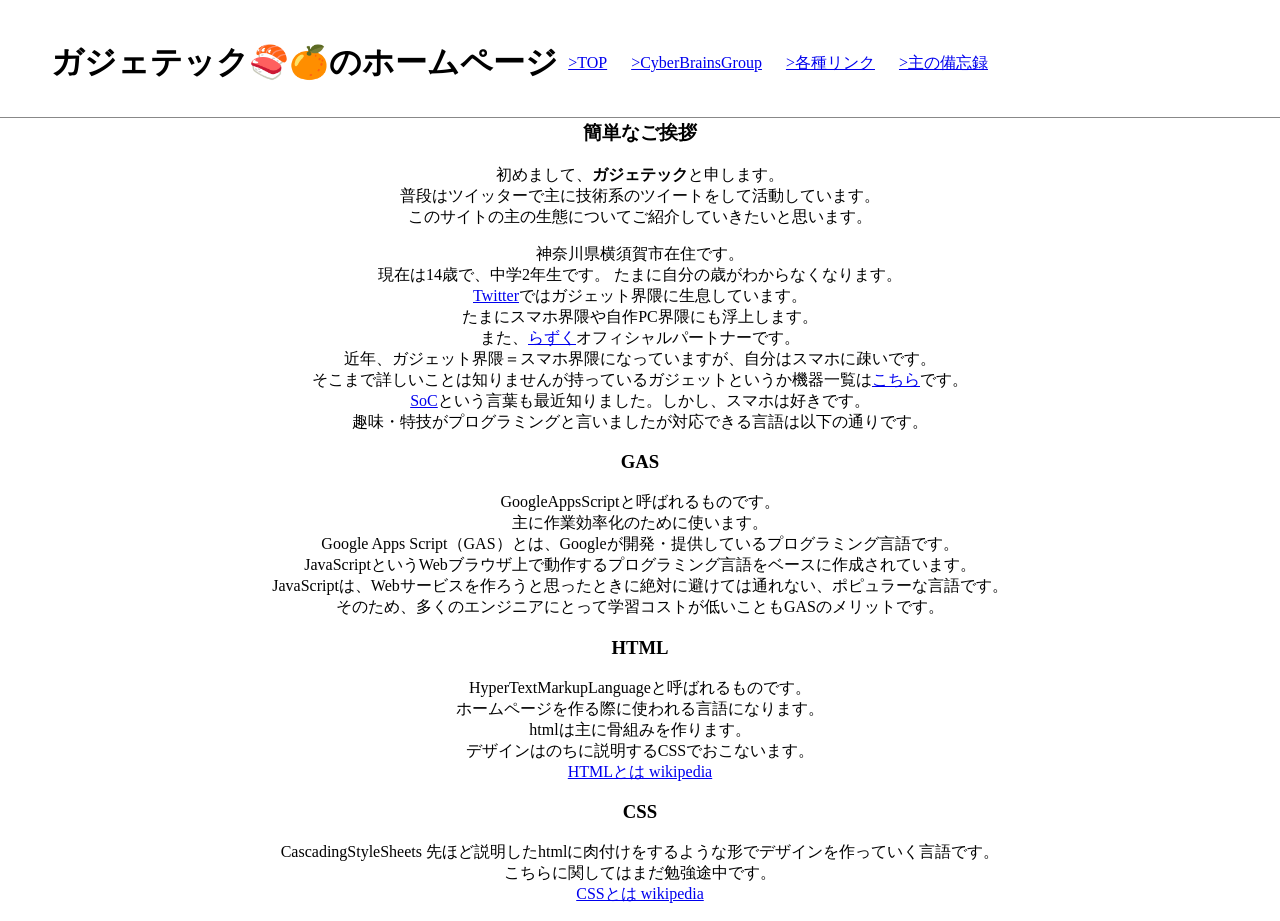
<file: index.html>
<!DOCTYPE html>
<html lang="ja">
    <head>
        <meta charset="UTF-8">
        <meta name="viewport" content="width=device-width,initial-scale=1">
        <title>ガジェテックのホームページ🍣🍊</title>
        <link rel="stylesheet" href="./style/header.css">
        <link rel="stylesheet" href="./style/body.css">
        <link rel="stylesheet" href="./style/color.css">
        <link rel="stylesheet" href="./style/ul.css">
    </head>

     <body>
		<header>
            <h1 class="title">ガジェテック🍣🍊のホームページ</h1>
            <nav class="nav">
              <ul class="menu-group">
                <li class="menu-item"><a href="index.html">>TOP</a></li>
                <li class="menu-item"><a href="CBG.html">>CyberBrainsGroup</a></li>
                <li class="menu-item"><a href="links.html">>各種リンク</a></li>
                <li class="menu-item"><a href="blogs.html">>主の備忘録</a></li>
              </ul>
            </nav>
        </header>
        <div style="text-align:center">
        <h3>簡単なご挨拶</h3>
        <p>
        初めまして、<strong>ガジェテック</strong>と申します。<br>
        普段はツイッターで主に技術系のツイートをして活動しています。<br>
        このサイトの主の生態についてご紹介していきたいと思います。</br>
        </p>
        <p>
        神奈川県横須賀市在住です。<br>
        現在は14歳で、中学2年生です。
        たまに自分の歳がわからなくなります。<br>
        <a href="https://twitter.com/Gadgetech" rel="noreferrer" >Twitter</a>ではガジェット界隈に生息しています。<br>
        たまにスマホ界隈や自作PC界隈にも浮上します。<br>
        また、<a href="https://twitter.com/razuku_first" rel="noreferrer" >らずく</a>オフィシャルパートナーです。<br>
        近年、ガジェット界隈＝スマホ界隈になっていますが、自分はスマホに疎いです。<br>
        そこまで詳しいことは知りませんが持っているガジェットというか機器一覧は<a href="https://www.geartics.com/Gadjetech" rel="noreferrer" >こちら</a>です。<br>
        <a href="https://ja.wikipedia.org/wiki/System-on-a-chip" rel="noreferrer" >SoC</a>という言葉も最近知りました。しかし、スマホは好きです。<br>
        趣味・特技がプログラミングと言いましたが対応できる言語は以下の通りです。<br>
        <h3>GAS</h3>
        <p>
            GoogleAppsScriptと呼ばれるものです。<br>
            主に作業効率化のために使います。<br>
            Google Apps Script（GAS）とは、Googleが開発・提供しているプログラミング言語です。<br>
            JavaScriptというWebブラウザ上で動作するプログラミング言語をベースに作成されています。<br>
            JavaScriptは、Webサービスを作ろうと思ったときに絶対に避けては通れない、ポピュラーな言語です。<br>
            そのため、多くのエンジニアにとって学習コストが低いこともGASのメリットです。<br>
        </p>    
        <h3>HTML</h3>
        <p>
            HyperTextMarkupLanguageと呼ばれるものです。<br>
            ホームページを作る際に使われる言語になります。<br>
            htmlは主に骨組みを作ります。<br>
            デザインはのちに説明するCSSでおこないます。<br>
            <a href="https://ja.wikipedia.org/wiki/HyperText_Markup_Language" rel="noreferrer" >HTMLとは wikipedia</a><br>

        </p>
        <h3>CSS</h3>
        <p>
            CascadingStyleSheets
            先ほど説明したhtmlに肉付けをするような形でデザインを作っていく言語です。<br>
            こちらに関してはまだ勉強途中です。<br>
            <a href="https://ja.wikipedia.org/wiki/Cascading_Style_Sheets" rel="noreferrer" >CSSとは wikipedia</a>
        </p>
    </div>
</body>
</html>
</file>
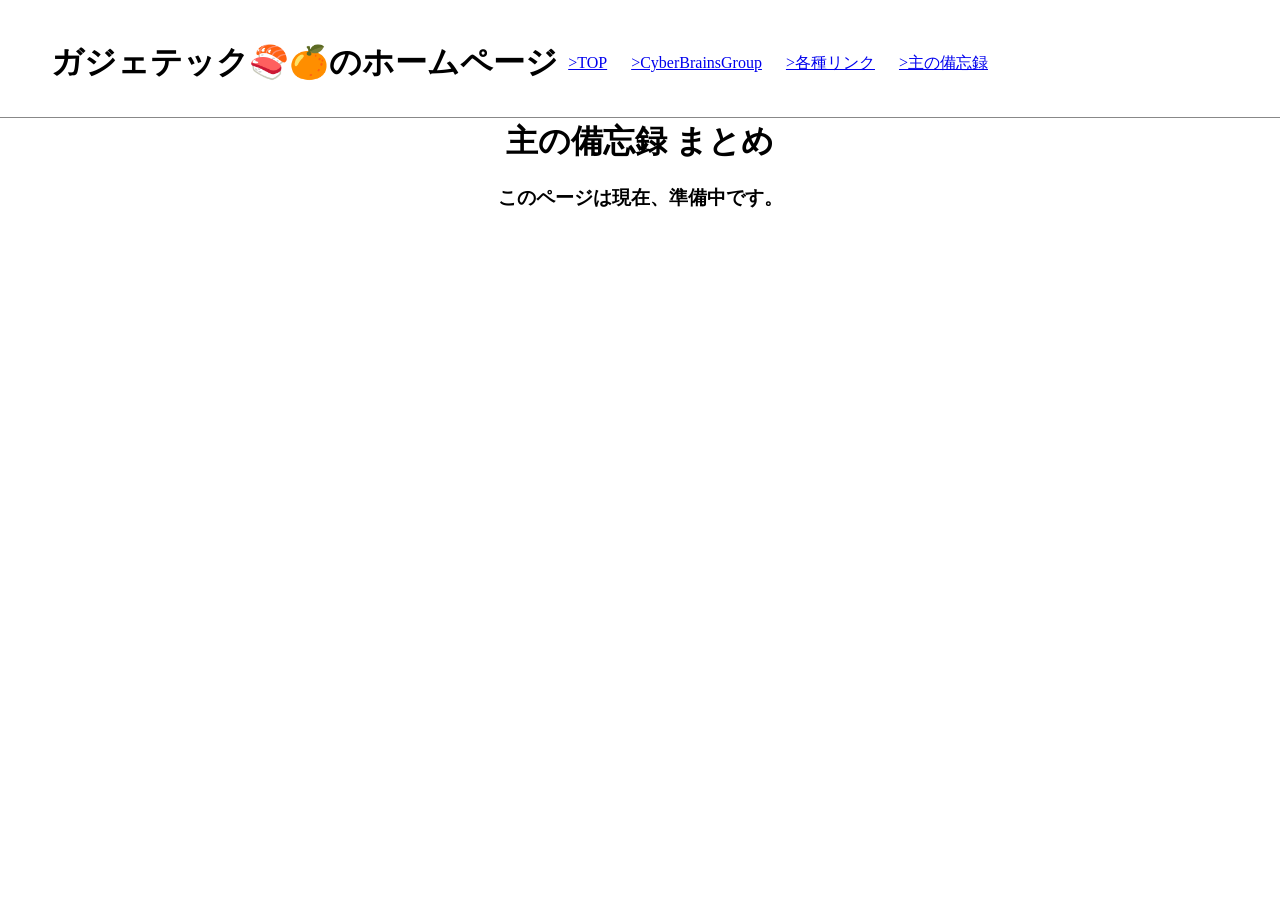
<file: blogs.html>
<DOCTYPE html>
<html lang="ja">
    <head>
        <meta charset="UTF-8">
        <title>主の備忘録</title>
        <link rel="stylesheet" href="./style/header.css">
        <link rel="stylesheet" href="./style/body.css">
        <link rel="stylesheet" href="./style/color.css">
        <link rel="stylesheet" href="./style/ul.css">
    </head>

    <body>
		<header>
            <h1 class="title">ガジェテック🍣🍊のホームページ</h1>
            <nav class="nav">
              <ul class="menu-group">
                <li class="menu-item"><a href="index.html">>TOP</a></li>
                <li class="menu-item"><a href="CBG.html">>CyberBrainsGroup</a></li>
                <li class="menu-item"><a href="links.html">>各種リンク</a></li>
                <li class="menu-item"><a href="blogs.html">>主の備忘録</a></li>
              </ul>
            </nav>
		</header>
        <div style="text-align:center">
            <h1>主の備忘録 まとめ</h1>
            <h3>このページは現在、準備中です。</h3>
        </div>
    </body>
<html>
</file>
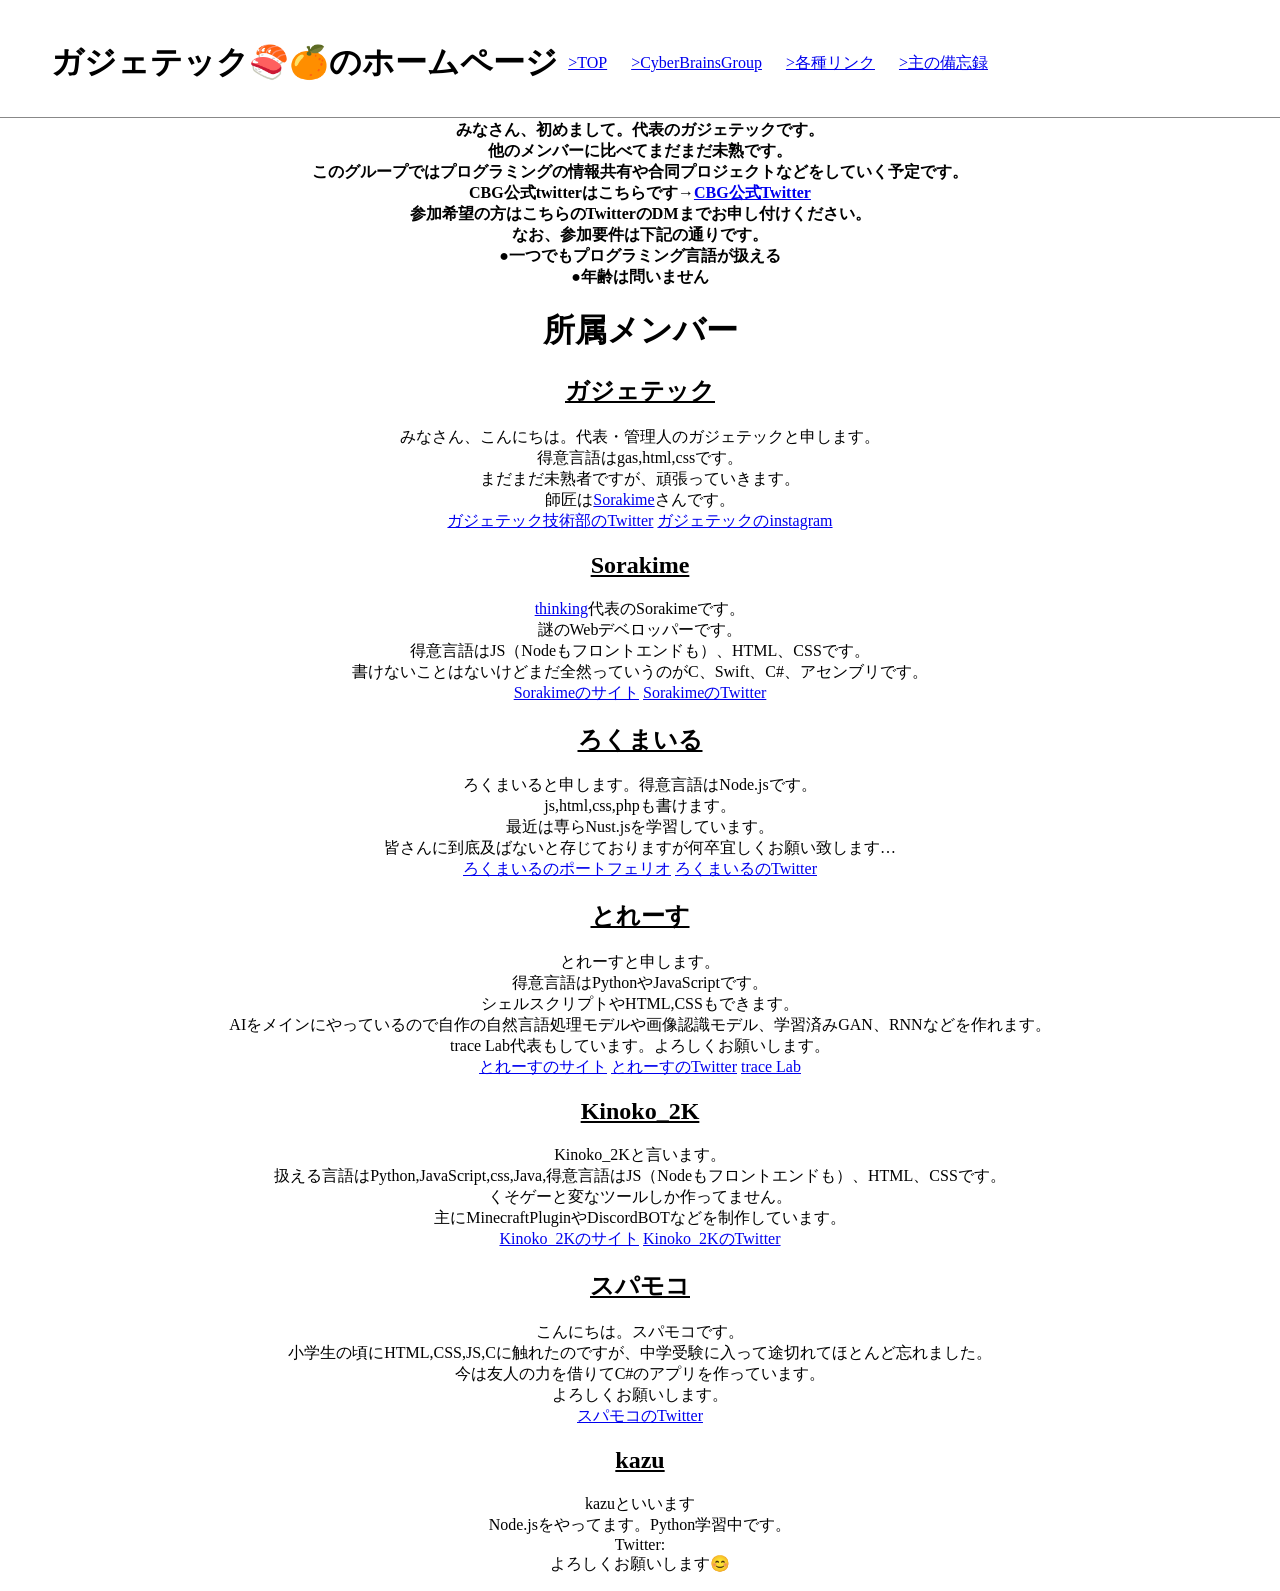
<file: CBG.html>
<!DOCTYPE html>
<html lang="ja">
    <head>
        <meta charset="UTF-8">
        <title>CyberBrainsGroup</title>
        <link rel="stylesheet" href="./style/header.css">
        <link rel="stylesheet" href="./style/body.css">
        <link rel="stylesheet" href="./style/color.css">
        <link rel="stylesheet" href="./style/ul.css">
    </head>
    <body>
		<header>
            <h1 class="title">ガジェテック🍣🍊のホームページ</h1>
            <nav class="nav">
              <ul class="menu-group">
                <li class="menu-item"><a href="index.html">>TOP</a></li>
                <li class="menu-item"><a href="CBG.html">>CyberBrainsGroup</a></li>
                <li class="menu-item"><a href="links.html">>各種リンク</a></li>
                <li class="menu-item"><a href="blogs.html">>主の備忘録</a></li>
              </ul>
            </nav>
		</header>
        <div style="text-align: center;">
            <h4>みなさん、初めまして。代表の<strong>ガジェテック</strong>です。<br>
            他のメンバーに比べてまだまだ未熟です。<br>
            このグループではプログラミングの情報共有や合同プロジェクトなどをしていく予定です。<br>
            CBG公式twitterはこちらです→<a href="https://twitter.com/Cyber_Brains" rel="noreferrer" >CBG公式Twitter</a><br>
            参加希望の方はこちらのTwitterのDMまでお申し付けください。<br>
            なお、参加要件は下記の通りです。<br>
            ●一つでもプログラミング言語が扱える<br>
            ●年齢は問いません<br>
            </h4>
        </div>

        <div class="member" style="text-align: center;">
            <h1>所属メンバー</h1>
            <h2><u>ガジェテック</u></h2>
            <p>みなさん、こんにちは。代表・管理人のガジェテックと申します。<br>
                得意言語はgas,html,cssです。<br> 
                まだまだ未熟者ですが、頑張っていきます。<br>
                師匠は<a href="https://twitter.com/sorakime_" rel="noreferrer" >Sorakime</a>さんです。<br>
                <a href="https://twitter.com/gadgetech" rel="noreferrer" >ガジェテック技術部のTwitter</a>
                <a href="https://www.instagram.com/gadje_tech/" rel="noreferrer" >ガジェテックのinstagram</a><br>
            </p>

            <h2><u>Sorakime</u></h2>
            <p><a href="https://twitter.com/thinking_grp?s=21" rel="noreferrer" >thinking</a>代表のSorakimeです。<br>
                謎のWebデベロッパーです。<br>
                得意言語はJS（Nodeもフロントエンドも）、HTML、CSSです。<br>
                書けないことはないけどまだ全然っていうのがC、Swift、C#、アセンブリです。<br>
                <a href="https://sorakime.github.io/me/" rel="noreferrer" >Sorakimeのサイト</a>
                <a href="https://twitter.com/Sorakime_" rel="noreferrer" >SorakimeのTwitter</a>
            </p>

            <h2><u>ろくまいる</u></h2>
            <p>
                ろくまいると申します。得意言語はNode.jsです。<br>
                js,html,css,phpも書けます。<br>
                最近は専らNust.jsを学習しています。<br>
                皆さんに到底及ばないと存じておりますが何卒宜しくお願い致します…<br>
                <a href="https://6mile.dev/" rel="noreferrer" >ろくまいるのポートフェリオ</a>
                <a href="https://twitter.com/6mile0" rel="noreferrer" >ろくまいるのTwitter</a>
            </p>

            <h2><u>とれーす</u></h2>
            <p>
                とれーすと申します。<br>
                得意言語はPythonやJavaScriptです。<br>
                シェルスクリプトやHTML,CSSもできます。<br>
                AIをメインにやっているので自作の自然言語処理モデルや画像認識モデル、学習済みGAN、RNNなどを作れます。<br>
                trace Lab代表もしています。よろしくお願いします。<br>
                <a href="https://trace.ie-t.net" rel="noreferrer" >とれーすのサイト</a>
                <a href="https://twitter.com/dev_trace" rel="noreferrer" >とれーすのTwitter</a>
                <a href="https://twitter.com/tracelab05?s=21">trace Lab</a>
            </p>

            <h2><u>Kinoko_2K</u></h2>
            <p>
                Kinoko_2Kと言います。<br>
                扱える言語はPython,JavaScript,css,Java,得意言語はJS（Nodeもフロントエンドも）、HTML、CSSです。<br>
                くそゲーと変なツールしか作ってません。<br>
                主にMinecraftPluginやDiscordBOTなどを制作しています。<br>
                <a href="https://kinoko2k.github.io/" rel="noreferrer" >Kinoko_2Kのサイト</a>
                <a href="https://twitter.com/kinoko1216" rel="noreferrer" >Kinoko_2KのTwitter</a>
            </p>

            <h2><u>スパモコ</u></h2>
            <p>
                こんにちは。スパモコです。<br>
                小学生の頃にHTML,CSS,JS,Cに触れたのですが、中学受験に入って途切れてほとんど忘れました。<br>
                今は友人の力を借りてC#のアプリを作っています。<br>
                よろしくお願いします。<br>
                <a href="https://twitter.com/Lifeoftheearth1" rel="noreferrer" >スパモコのTwitter</a>
            </p>
			<h2><u>kazu</u></h2>
			<p>kazuといいます<br>
			Node.jsをやってます。Python学習中です。<br>
			Twitter:<a href="https://twitter.com/kazu62702799"></a><br>
			よろしくお願いします😊</p>
		</div>
    </body>
</html>
</file>
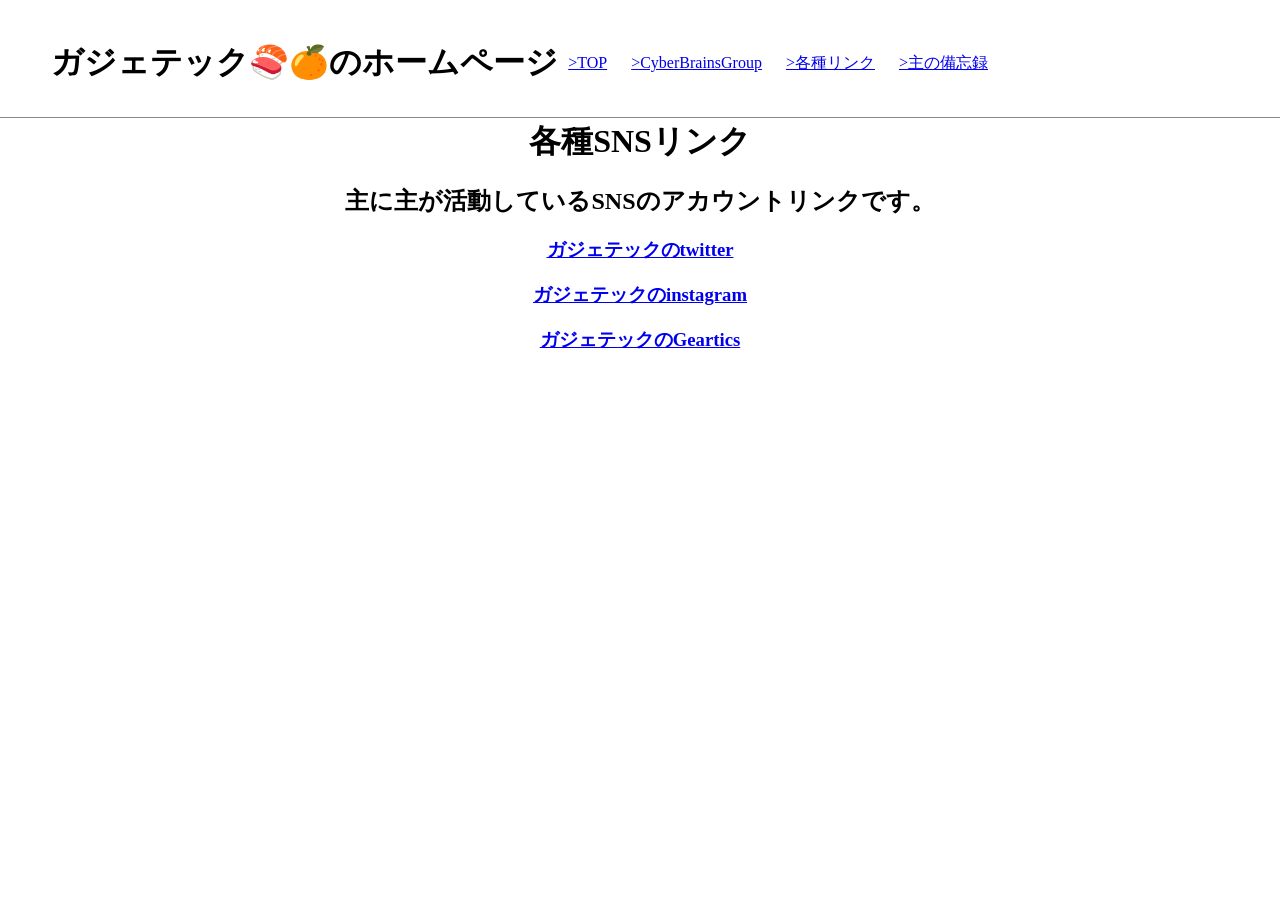
<file: links.html>
<!DOCTYPE html>
<html lang="ja">
    <head>
        <meta charset="UTF-8">
        <title>各種リンク</title>
        <link rel="stylesheet" href="./style/header.css">
        <link rel="stylesheet" href="./style/body.css">
        <link rel="stylesheet" href="./style/color.css">
        <link rel="stylesheet" href="./style/ul.css">
    </head>
    <body>
		<header>
            <h1 class="title">ガジェテック🍣🍊のホームページ</h1>
            <nav class="nav">
              <ul class="menu-group">
                <li class="menu-item"><a href="index.html">>TOP</a></li>
                <li class="menu-item"><a href="CBG.html">>CyberBrainsGroup</a></li>
                <li class="menu-item"><a href="links.html">>各種リンク</a></li>
                <li class="menu-item"><a href="blogs.html">>主の備忘録</a></li>
              </ul>
            </nav>
		</header>
        <div style="text-align: center">
            <h1>各種SNSリンク</h1>
            <h2>主に主が活動しているSNSのアカウントリンクです。</h2>
            <h3>
                <p><a href="https://twitter.com/Gadgetech" rel="noreferrer" >ガジェテックのtwitter</a></p>
                <p><a href="https://www.instagram.com/gajet_otaku/" rel="noreferrer" >ガジェテックのinstagram</a></p>
                <p><a href="https://www.geartics.com/Gadjetech" rel="noreferrer" >ガジェテックのGeartics</a></p>
            </h3>

        </div>
    </body>
</html>
</file>
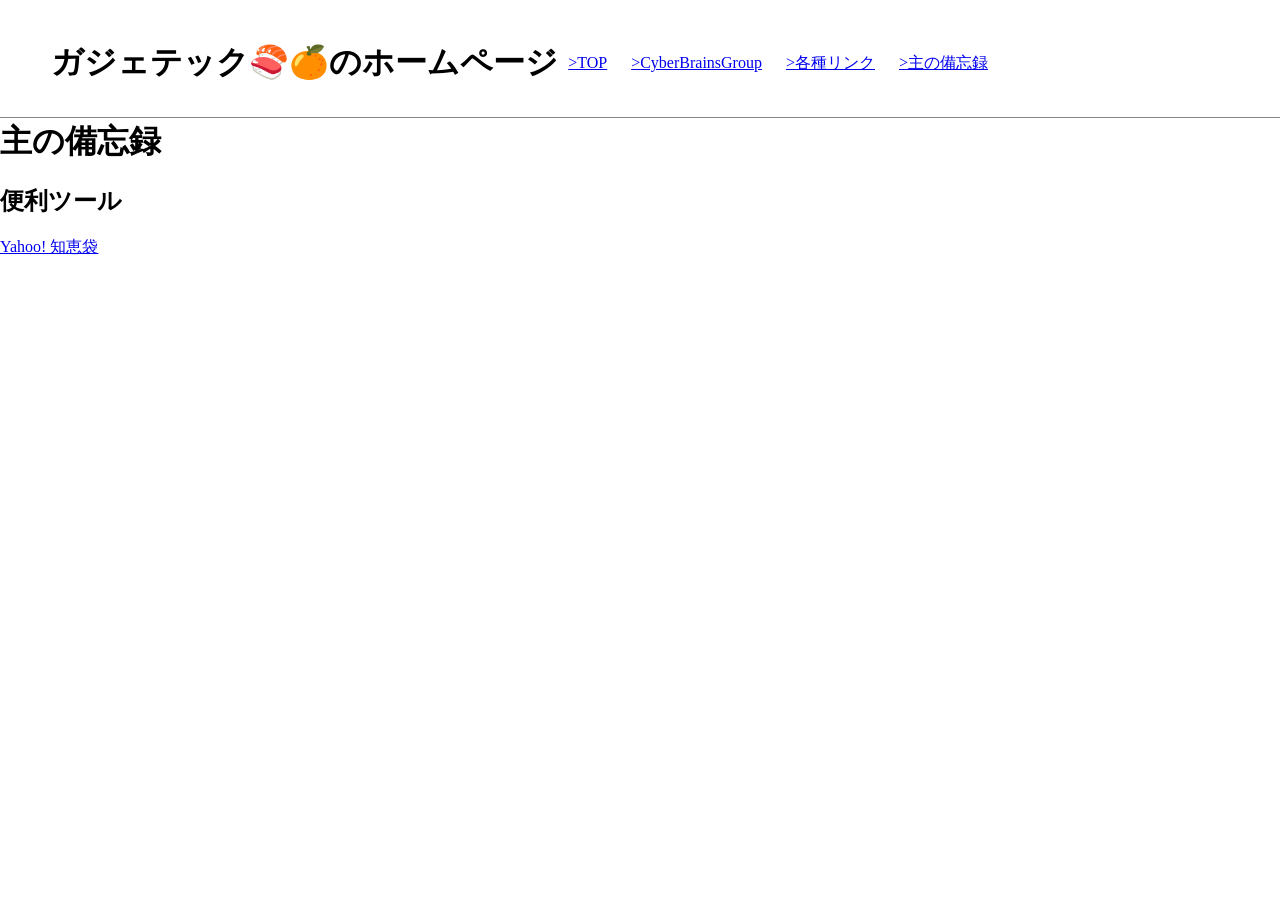
<file: recommended-sites.html>
<DOCTYPE html>
<html lang="ja">
    <head>
        <meta charset="UTF-8">
        <title>主がよく使うサイト</title>
        <link rel="stylesheet" href="./style/header.css">
        <link rel="stylesheet" href="./style/body.css">
        <link rel="stylesheet" href="./style/color.css">
        <link rel="stylesheet" href="./style/ul.css">
    </head>

    <body>
		<header>
            <h1 class="title">ガジェテック🍣🍊のホームページ</h1>
            <nav class="nav">
              <ul class="menu-group">
                <li class="menu-item"><a href="index.html">>TOP</a></li>
                <li class="menu-item"><a href="CBG.html">>CyberBrainsGroup</a></li>
                <li class="menu-item"><a href="links.html">>各種リンク</a></li>
                <li class="menu-item"><a href="blogs.html">>主の備忘録</a></li>
              </ul>
            </nav>
		</header>
        <h1>主の備忘録</h1>
        <h2>便利ツール</h2>
        <a href="https://detail.chiebukuro.yahoo.co.jp/qa/question_detail/q12254844677?notice_type=rsba">Yahoo! 知恵袋</a>
    </body>
<html>
</file>
<file: style/header.css>
header {
  width: 100%;
  padding:20px 4% 10px;
  position: fixed;
  display: flex;
  background-color: white;
  align-items: center;
  top: 0;
  border-bottom: 1px solid #888;
}

ul {
  text-align:right;
}

li {
  display: inline;
  padding: 0 10px;
}

@media(prefers-color-scheme: dark){
	header{
		background-color: black;
	}
}
</file>
<file: style/body.css>
body {
    margin: 0;
    margin-top: 120px;
    padding: 0;
    font-family: 'Noto Serif JP',serif;
    background-color: white;
    color: black;
}

@media(prefers-color-scheme: dark){
	body{
		background-color: black;
		color: white;
	}
}

@media(max-width: 1000px){
	header{
		display: block;
	}
	header .nav{
		display: block;
		margin-right: 15px;
	}
	header .nav ul{
		text-align: left;
	}
	body>div{
		margin-top: 250px;
	}
}
</file>
<file: style/color.css>
a:visited {
    color: black;
    background-color: white;
}

body {
    background-color: white;
    color: black;
}

main {
    font-size: 30px;
}

@media (prefers-color-scheme: dark){
	a:visited {
		color: white;
		background-color: black;
	}

	body {
		background-color: black;
		color: white;
	}
}
</file>
<file: style/ul.css>
ul {
list-style-type: none;
padding: 0;
}
</file>
